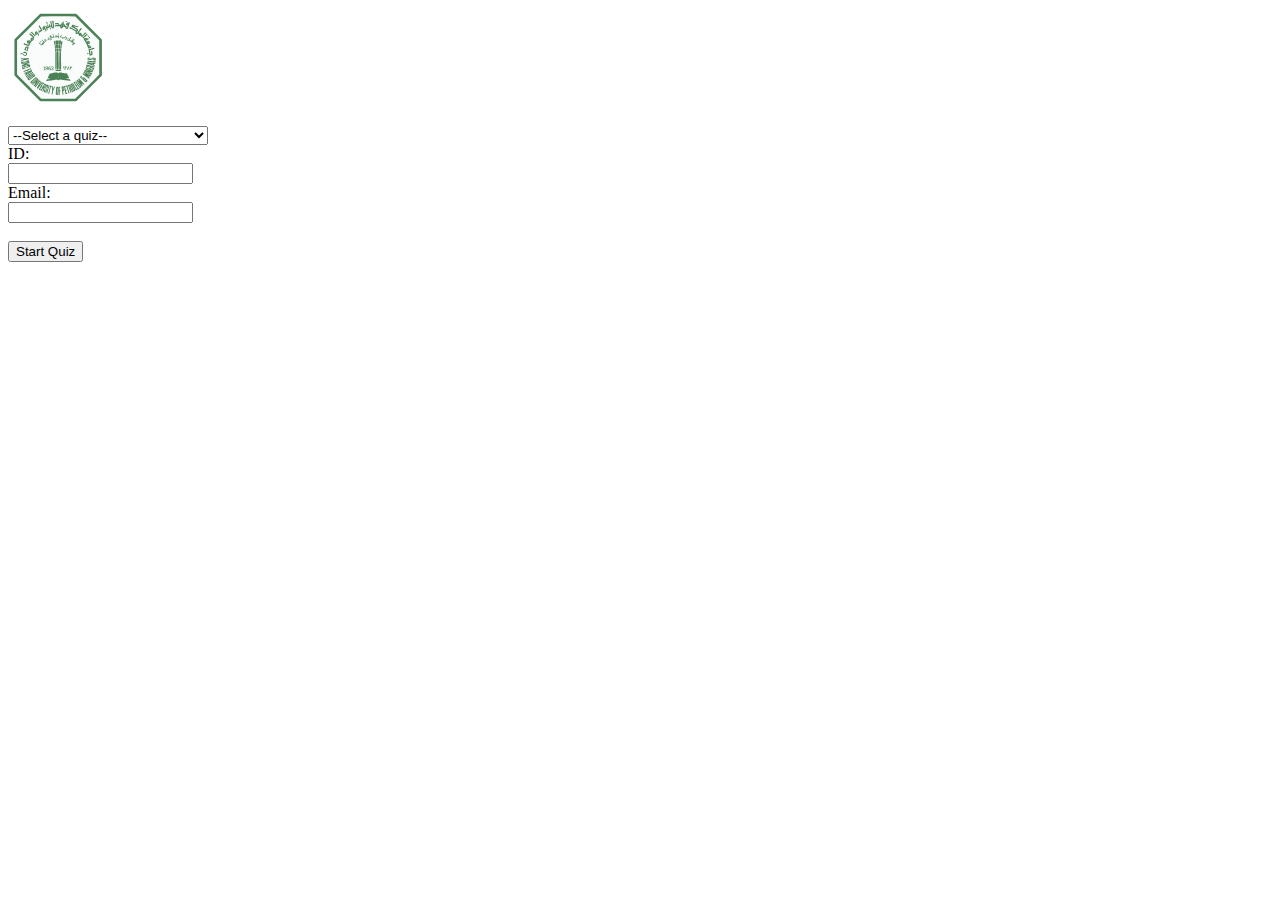
<file: index.html>
<!DOCTYPE html>
<html>

<head>
    <meta charset="utf-8" />
    <title>Choose your quiz</title>
    <meta name="viewport" content="width=device-width, initial-scale=1">

    <link rel="stylesheet" type="text/css" media="screen" href="main.css" />

    <script src="https://ajax.googleapis.com/ajax/libs/jquery/3.4.1/jquery.min.js" type="text/javascript"></script>
    <script src="main.js"></script>
</head>

<body>
    <header id="header">
        <img src="kfupm_logo.svg" id="logo">
    </header>

    <br>
    <form id="form" onsubmit="validateForm();">
        <select id="quiz_menu" onchange="checkQuizSelection();">
            <option value="0">--Select a quiz--</option>
            <option value="1">Quiz 1</option>
        </select>
        
        <div class="err hide">Select a quiz to continue.</div>
        <br>
        <div id="contactInfo">
            <label class="description" for="KFUPM_ID">ID: </label>
            <div>
                <input oninput="checkID()" id="KFUPM_ID" name="KFUPM_ID" type="text" maxlength="255" value="" />
                <p class="err hide">ID input has an error! Please make sure it's correct.</p>
            </div>

            <label class="description" for="email">Email: </label>
            <div>
                <input onblur="checkEmail()" id="email" name="email" type="text" maxlength="255" value="" />
                <div class="err hide">Email input has an error! Please make sure it's correct.</div>
            </div>
        </div>
        
        <br>
        <input type="button" value="Start Quiz" onclick="validateForm();">
    </form>
</body>

</html>
</file>
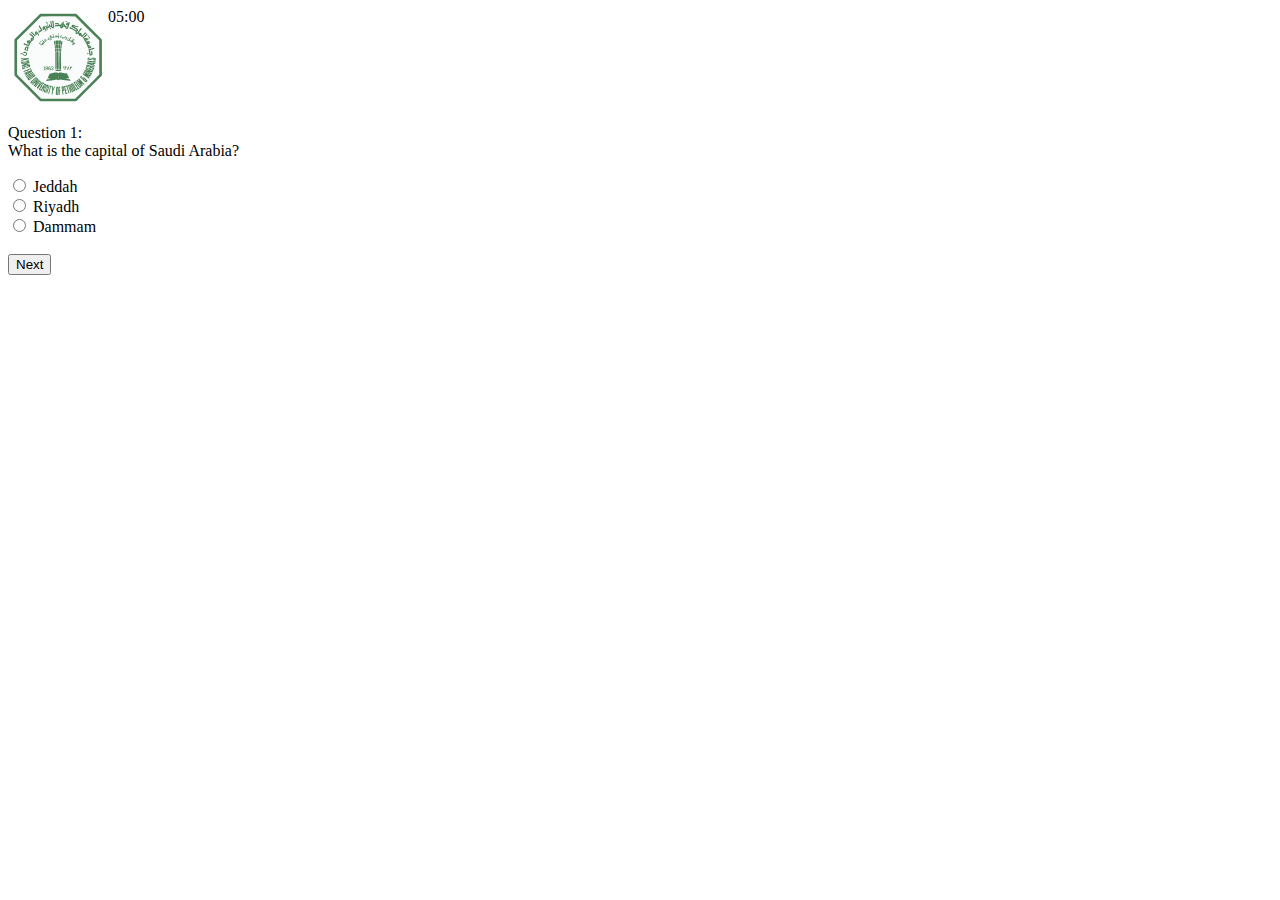
<file: mcq.html>
<!DOCTYPE html>
<html lang="en">

<head>
    <meta charset="UTF-8">
    <meta name="viewport" content="width=device-width, initial-scale=1.0">
    <title>Quiz 1</title>

    <link rel="stylesheet" type="text/css" media="screen" href="main.css" />

    <script src="https://ajax.googleapis.com/ajax/libs/jquery/3.4.1/jquery.min.js" type="text/javascript"></script>
    <script src="mcq_timer.js"></script>
    <script src="mcq.js"></script>
</head>

<body>
    <header id="header">
        <img src="kfupm_logo.svg" id="logo">
        <span id="timer"></span>
    </header>

    <form>
        <div id="question1">
            <p>Question 1:<br>What is the capital of Saudi Arabia?</p>
            <input type="radio" id="jeddah" name="city" value="a">
            <label for="jeddah">Jeddah</label><br>
            <input type="radio" id="riyadh" name="city" value="b">
            <label for="riyadh">Riyadh</label><br>
            <input type="radio" id="dammam" name="city" value="c">
            <label for="dammam">Dammam</label>
        </div>
        <div id="question2" class="hide">
            <p>Question 2:<br>What is the capital of Egypt?</p>
            <input type="radio" id="cairo" name="city" value="a">
            <label for="cairo">Cairo</label><br>
            <input type="radio" id="giza" name="city" value="b">
            <label for="giza">Giza</label><br>
            <input type="radio" id="alexandria" name="city" value="c">
            <label for="alexandria">Alexandria</label>
        </div>
        <div id="question3" class="hide">
            <p>Question 3:<br>What is the capital of Egypt?</p>
            <input type="radio" id="cairo" name="city" value="a">
            <label for="cairo">Cairo</label><br>
            <input type="radio" id="giza" name="city" value="b">
            <label for="giza">Giza</label><br>
            <input type="radio" id="alexandria" name="city" value="c">
            <label for="alexandria">Alexandria</label>
        </div>
        <div id="question4" class="hide">
            <p>Question 4:<br>What is the capital of Egypt?</p>
            <input type="radio" id="cairo" name="city" value="a">
            <label for="cairo">Cairo</label><br>
            <input type="radio" id="giza" name="city" value="b">
            <label for="giza">Giza</label><br>
            <input type="radio" id="alexandria" name="city" value="c">
            <label for="alexandria">Alexandria</label>
        </div>
        <div id="question5" class="hide">
            <p>Question 5:<br>What is the capital of Egypt?</p>
            <input type="radio" id="cairo" name="city" value="a">
            <label for="cairo">Cairo</label><br>
            <input type="radio" id="giza" name="city" value="b">
            <label for="giza">Giza</label><br>
            <input type="radio" id="alexandria" name="city" value="c">
            <label for="alexandria">Alexandria</label>
        </div>
        <br>
        <input id="previousbtn" class="hide" type="button" value="Previous" onclick="previous();">
        <input id="nextbtn" type="button" value="Next" onclick="next();">
    </form>

</body>

</html>
</file>
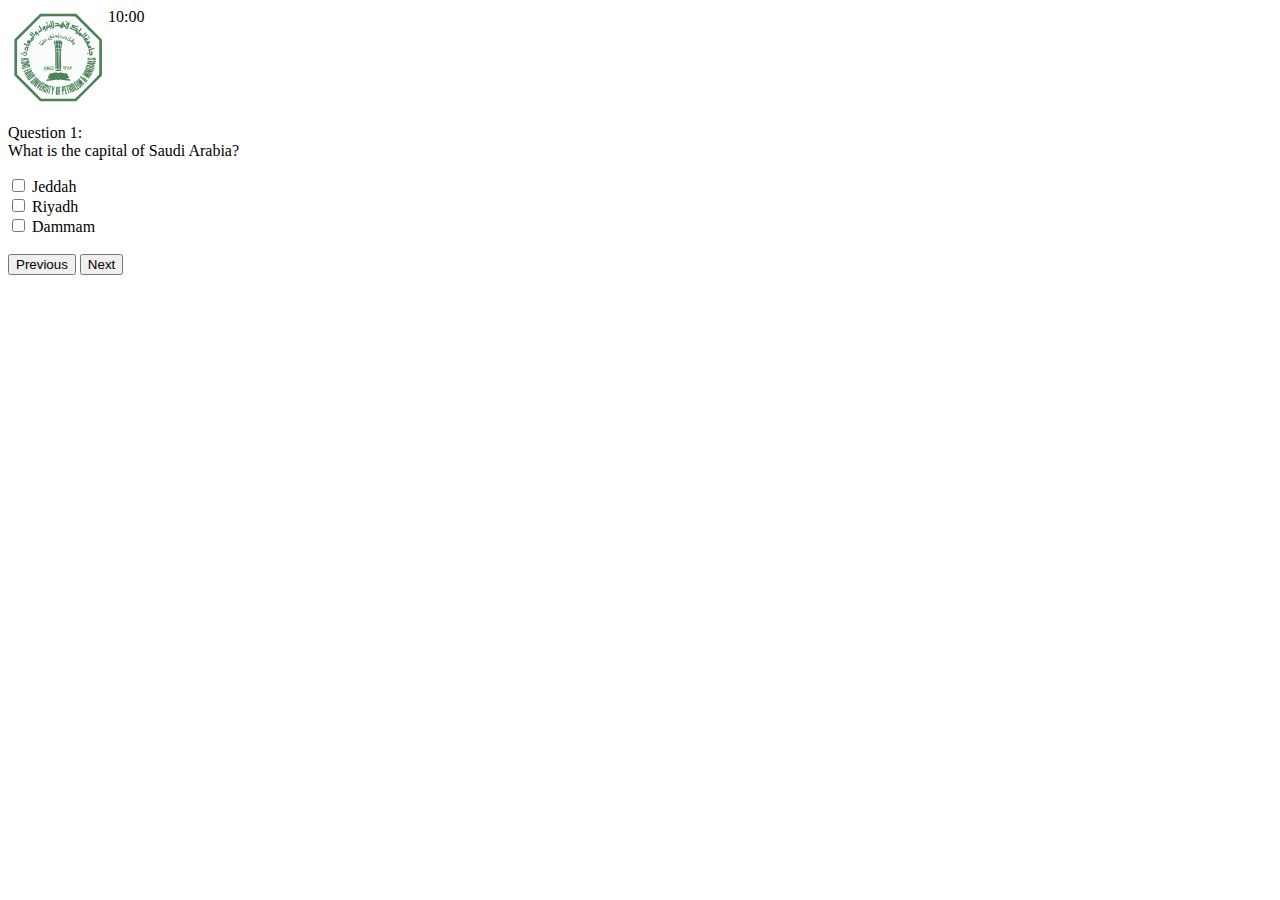
<file: mcq_checkBox.html>
<!DOCTYPE html>
<html lang="en">
<head>
    <meta charset="UTF-8">
    <meta name="viewport" content="width=device-width, initial-scale=1.0">
    <title>Quiz 1</title>

    <link rel="stylesheet" type="text/css" media="screen" href="main.css" />

    <script src="https://ajax.googleapis.com/ajax/libs/jquery/3.4.1/jquery.min.js" type="text/javascript"></script>
    <script src="mcq_checkBox_timer.js"></script>
    <script src="mcq.js"></script>
</head>
<body>
    <header id="header">
        <img src="kfupm_logo.svg" id="logo">
        <span id="timer"></span>
    </header>

    <form>
        <div id="question1">
            <p>Question 1:<br>What is the capital of Saudi Arabia?</p>
            <input type="checkbox" id="jeddah" name="city" value="a">
            <label for="jeddah">Jeddah</label><br>
            <input type="checkbox" id="riyadh" name="city" value="b">
            <label for="riyadh">Riyadh</label><br>
            <input type="checkbox" id="dammam" name="city" value="c">
            <label for="dammam">Dammam</label>
        </div>
        <div id="question2" class="hide">
            <p>Question 2:<br>What is the capital of Egypt?</p>
            <input type="checkbox" id="cairo" name="city" value="a">
            <label for="cairo">Cairo</label><br>
            <input type="checkbox" id="giza" name="city" value="b">
            <label for="giza">Giza</label><br>
            <input type="checkbox" id="alexandria" name="city" value="c">
            <label for="alexandria">Alexandria</label>
        </div>
        <div id="question3" class="hide">
            <p>Question 3:<br>What is the capital of Egypt?</p>
            <input type="checkbox" id="cairo" name="city" value="a">
            <label for="cairo">Cairo</label><br>
            <input type="checkbox" id="giza" name="city" value="b">
            <label for="giza">Giza</label><br>
            <input type="checkbox" id="alexandria" name="city" value="c">
            <label for="alexandria">Alexandria</label>
        </div>
        <div id="question4" class="hide">
            <p>Question 4:<br>What is the capital of Egypt?</p>
            <input type="checkbox" id="cairo" name="city" value="a">
            <label for="cairo">Cairo</label><br>
            <input type="checkbox" id="giza" name="city" value="b">
            <label for="giza">Giza</label><br>
            <input type="checkbox" id="alexandria" name="city" value="c">
            <label for="alexandria">Alexandria</label>
        </div>
        <div id="question5" class="hide">
            <p>Question 5:<br>What is the capital of Egypt?</p>
            <input type="checkbox" id="cairo" name="city" value="a">
            <label for="cairo">Cairo</label><br>
            <input type="checkbox" id="giza" name="city" value="b">
            <label for="giza">Giza</label><br>
            <input type="checkbox" id="alexandria" name="city" value="c">
            <label for="alexandria">Alexandria</label>
        </div>
        <br>
        <input id="previousbtn" type="button" value="Previous" onclick="previous();">
        <input id="nextbtn" type="button" value="Next" onclick="next();">
    </form>
</body>
</html>
</file>
<file: main.css>
#header{
    overflow: auto;
}

#logo{
    width: 100px;
    height: 100px;
    float: left;
}

#quiz_menu{
    width: 200px;
}



.hide{
    display: none;
}

.err{
    color: red;
    clear: both;
}
</file>
